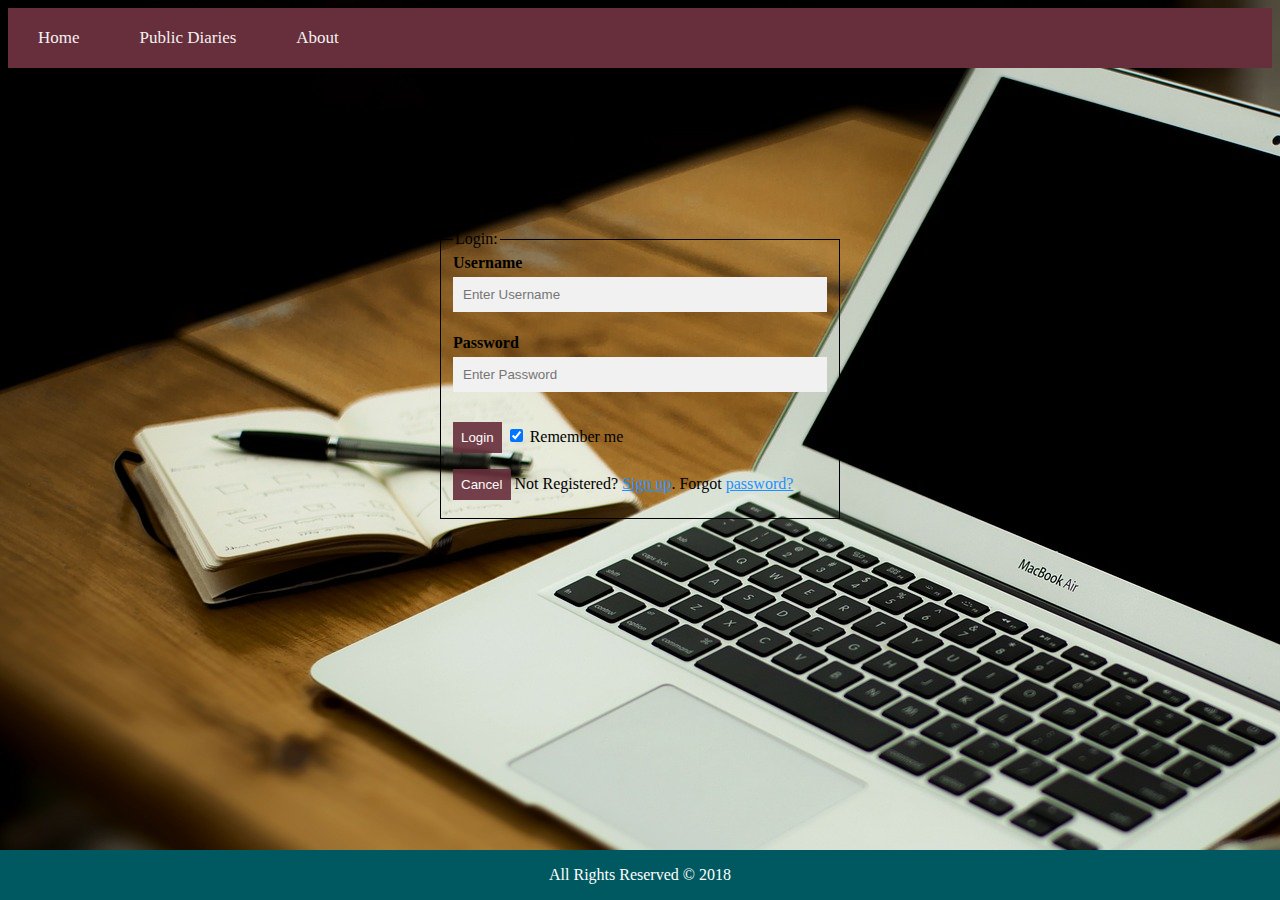
<file: templates/index.html>
<!DOCTYPE html>
<head>
  <link rel="stylesheet" href="styles.css">
  <link rel="stylesheet" href="common.css">
</head>
<body>

<div class="topnav" id="myTopnav">
  <a href="index.html">Home</a>
  <a href="#news">Public Diaries</a>
  <a href="about.html">About</a>

  </a>
</div>
<br><br><br><br><br>
<br><br><br><br>





 <form action="dashboard.html">

 <fieldset>
  <legend>Login:</legend>
  <div class="container">
    <label for="username"><b>Username</b></label>
    <input type="text" placeholder="Enter Username" name="uname" required>

    <label for="psw"><b>Password</b></label>
    <input type="password" placeholder="Enter Password" name="psw" required>

    <button type="submit" class="loginbtn">Login</button>
    <label>
      <input type="checkbox" checked="checked" name="remember"> Remember me
    </label>
  </div>


    <button type="button" class="cancelbtn">Cancel</button>
    <span>Not Registered? <a href="register.html">Sign up</a>.</span>
    <span class="psw">Forgot <a href="#">password?</a></span>
  </div>
 </fieldset>
</form>
<div class="footer">
  <p>All Rights Reserved &copy 2018</p>
</div>
</body>
</html>
</file>
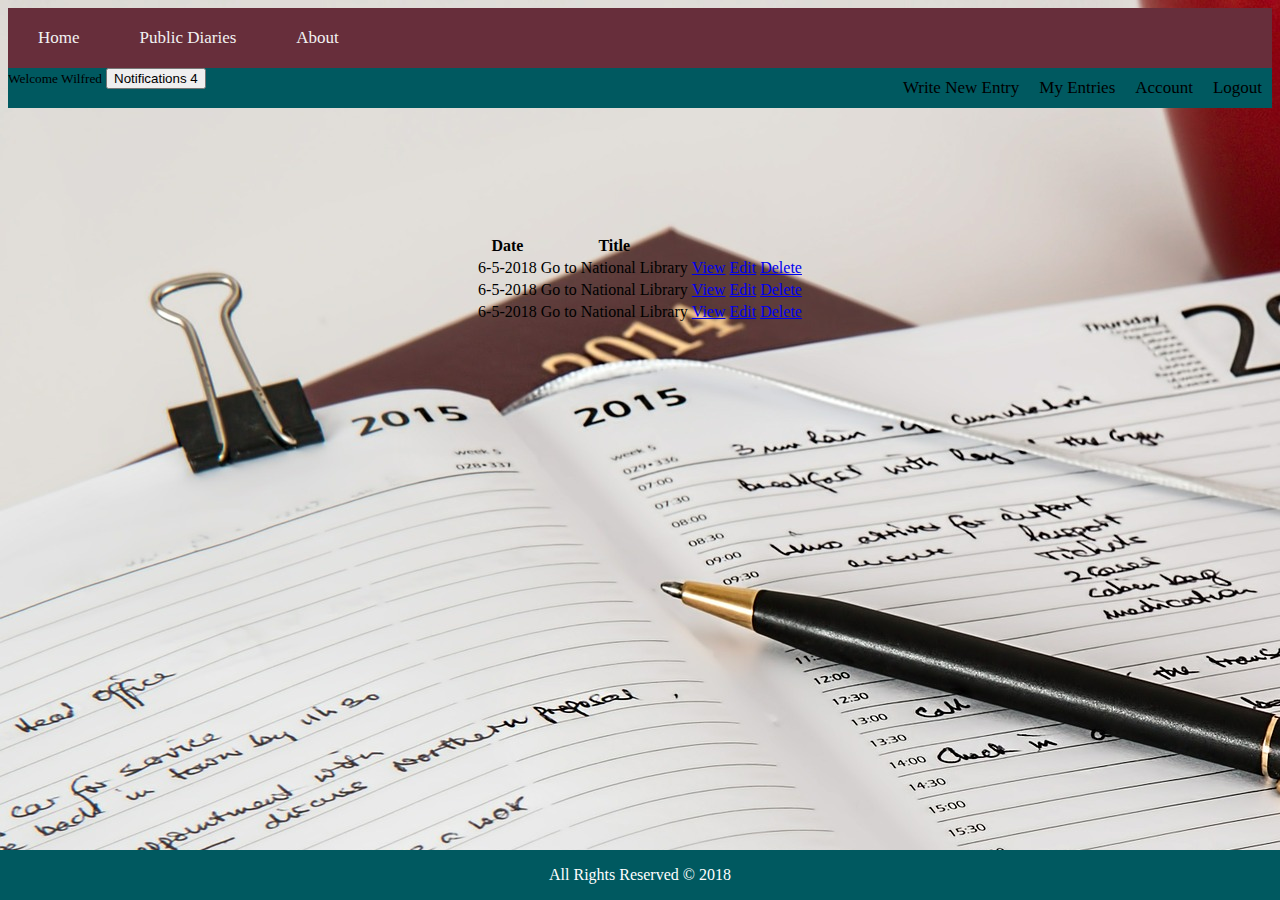
<file: templates/dashboard.html>
<!DOCTYPE html>
<head>
  <link rel="stylesheet" href="dashboard.css">
</head>
<body>


<div class="topnav" id="myTopnav">
  <a href="index.html">Home</a>
  <a href="#">Public Diaries</a>
  <a href="#about.html">About</a>
  </a>
</div>


<div class="toppnav" id="myToppnav">
  <a href="#">Logout</a>
  <a href="#">Account</a>
  <a href="dashboard.html">My Entries</a>
  <a href="entry.html">Write New Entry</a>
  <small> Welcome Wilfred</small>
  <button type="button" class="btn btn-primary">
  Notifications <span class="badge badge-light">4</span>
</button>



  </a>
</div>

<br><br>
<center>
<table class="table table-striped">
    <tr>
        <th>Date</th><br>
        <th>Title</th><br>
        <th></th>
        <th></th>
    </tr>
    <tr>
        <td>6-5-2018</td>
        <td>Go to National Library</td>
        <td><a href="single_entries.html" class="btn btn-default pull-right">View</a></td><br>
        <td><a href="entry.html" class="btn btn-default pull-right">Edit</a></td><br>
        <td><a href="#" class="btn btn-default pull-right">Delete</a></td><br>
    </tr>

    <tr>
        <td>6-5-2018</td>
        <td>Go to National Library</td>
        <td><a href="single_entries.html" class="btn btn-default pull-right">View</a></td>
        <td><a href="entry.html" class="btn btn-default pull-right">Edit</a></td>
        <td><a href="#" class="btn btn-default pull-right">Delete</a></td>
    </tr>

    <tr>
        <td>6-5-2018</td>
        <td>Go to National Library</td>
        <td><a href="single_entries.html" class="btn btn-default pull-right">View</a></td>
        <td><a href="entry.html" class="btn btn-default pull-right">Edit</a></td>
        <td><a href="#" class="btn btn-default pull-right">Delete</a></td>
    </tr>

</table>
</center>

<div class="footer">
  <p>All Rights Reserved &copy 2018</p>
</div>
</body>
</file>
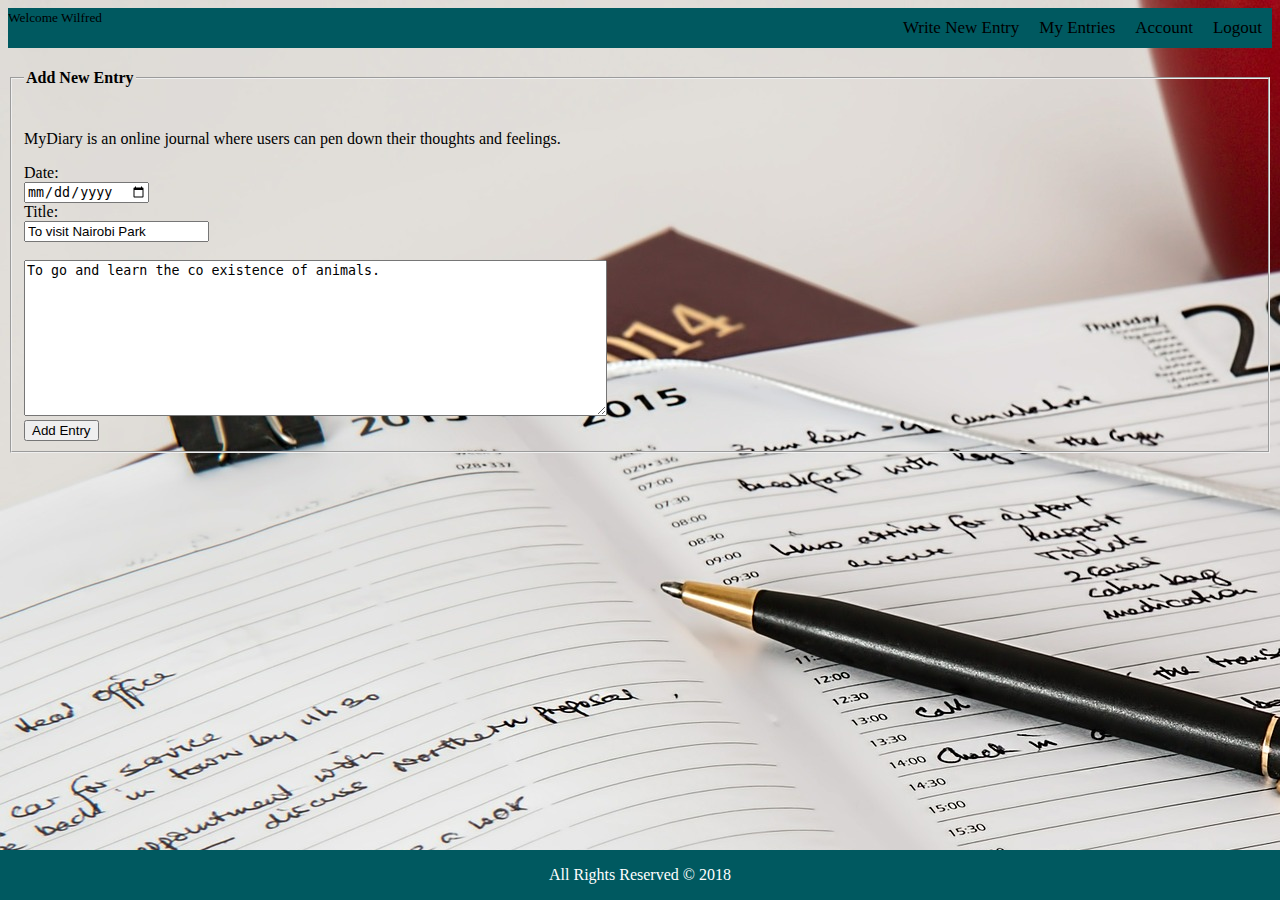
<file: templates/entry.html>
<!DOCTYPE html>
<head>
    <link rel="stylesheet" href="dashboard.css">
</head>

<div class="toppnav" id="myToppnav">
  <a href="#">Logout</a>
  <a href="#">Account</a>
  <a href="dashboard.html">My Entries</a>
  <a href="entry.html">Write New Entry</a>
  <small> Welcome Wilfred</small>

  </a>
</div>
<body>
<fieldset>
<legend><h4>Add New Entry</h4></legend>

<p>MyDiary is an online journal where users can pen down their thoughts and feelings.</p>

<form action="">

 Date:<br>
  <input type="Date" name="Date" value="12-7-2018">
  <br>
  Title:<br>
  <input type="text" name="Title" value="To visit Nairobi Park">
  <br><br>

  <textarea name="message" rows="10" cols="70">To go and learn the co existence of animals.</textarea>
  <br>
  <input type="submit" value="Add Entry">
</form>
</fieldset>

<div class="footer">
  <p>All Rights Reserved &copy 2018</p>
</div>

</body>
</html>
</file>
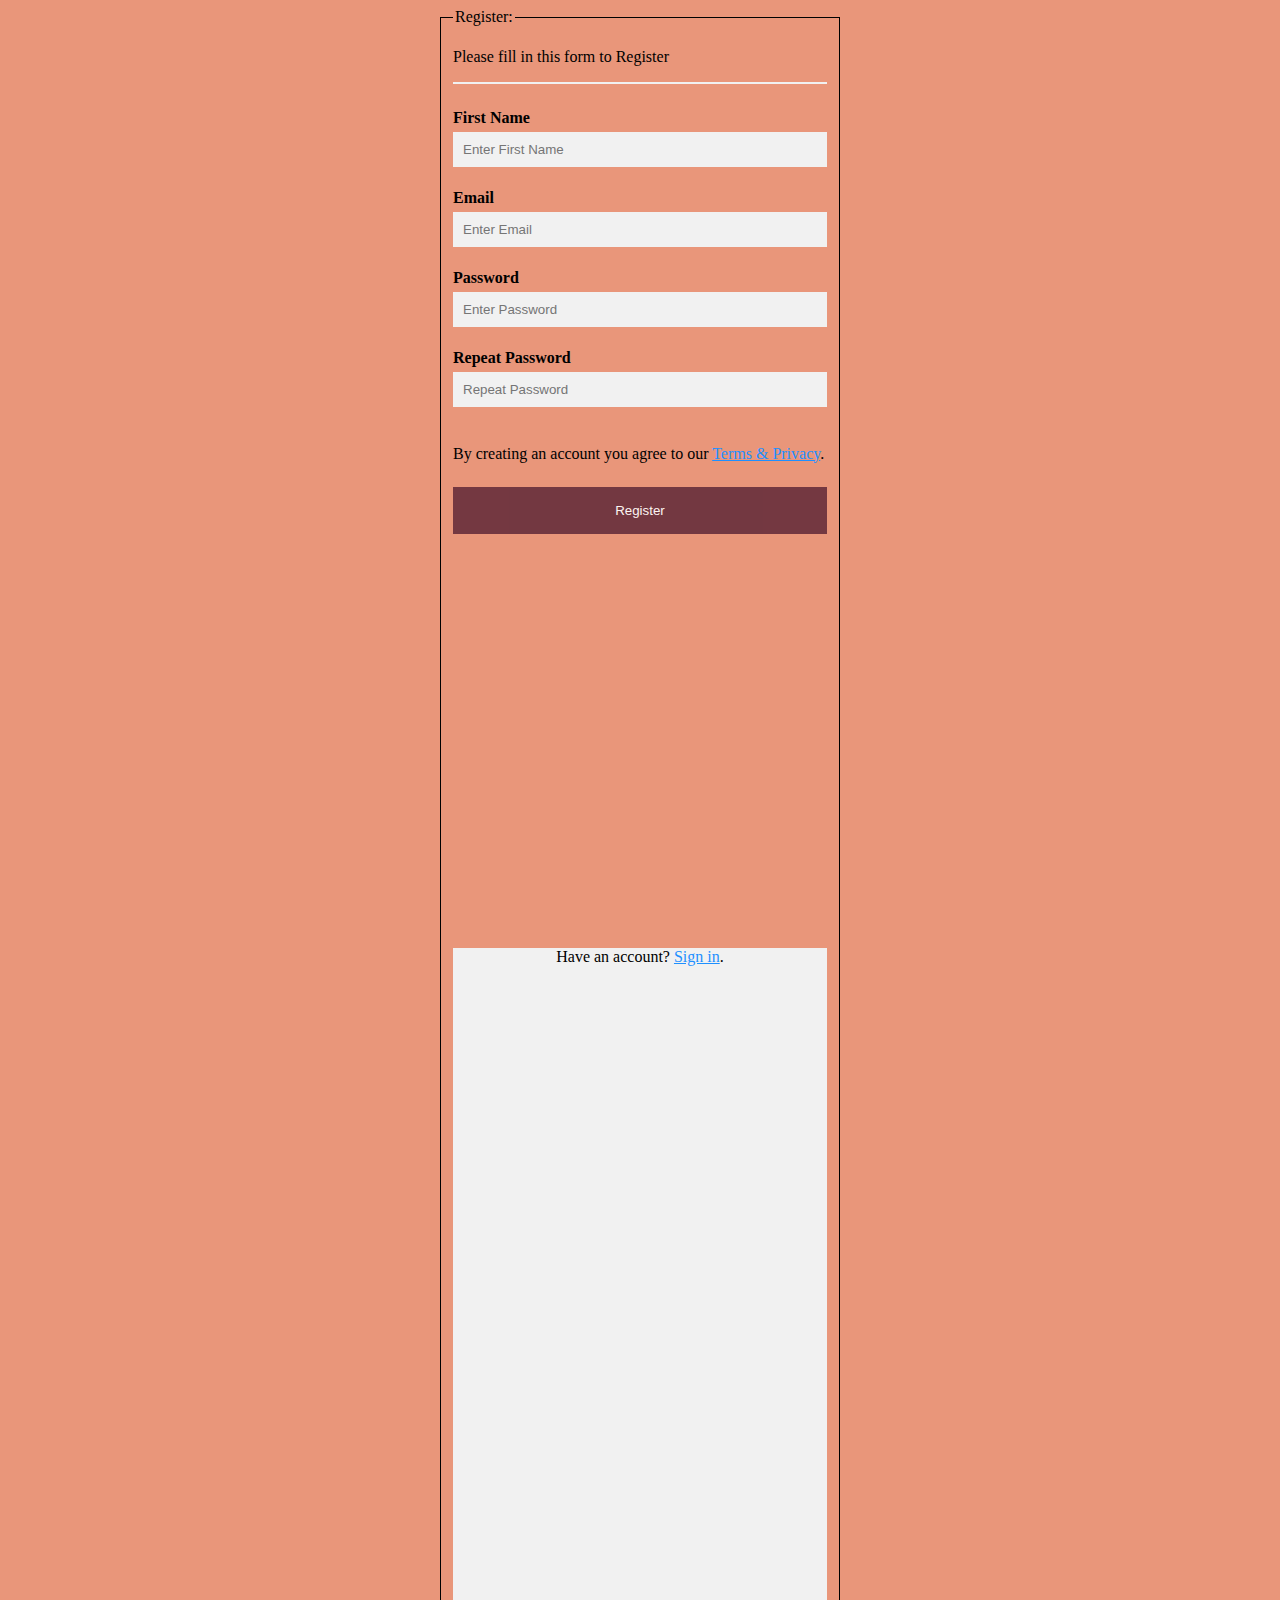
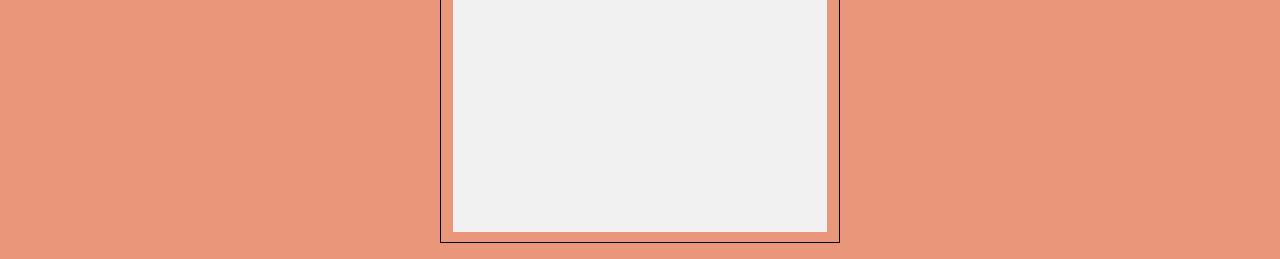
<file: templates/register.html>
<!DOCTYPE html5>
<head>
  <link rel="stylesheet" href="styles.css">
</head>
<body>
 <form action="">
   <fieldset>
   <legend>Register:</legend>
   <div class="container">
    <p>Please fill in this form to Register</p>
    <hr>
    <label for="Fname"><b>First Name</b></label>
    <input type="text" placeholder="Enter First Name" name="email" required>
    <label for="email"><b>Email</b></label>
    <input type="text" placeholder="Enter Email" name="email" required>

    <label for="psw"><b>Password</b></label>
    <input type="password" placeholder="Enter Password" name="psw" required>
      <label for="psw-repeat"><b>Repeat Password</b></label>
    <input type="password" placeholder="Repeat Password" name="psw-repeat" required>

      <p>By creating an account you agree to our <a href="#">Terms & Privacy</a>.</p>
    <button type="submit" class="registerbtn">Register</button>
  </div>

  <div class="container signin">
    <p>Have an account? <a href="index.html">Sign in</a>.</p>
  </div>
  </fieldset>
</form>
</body>
</html>
</file>
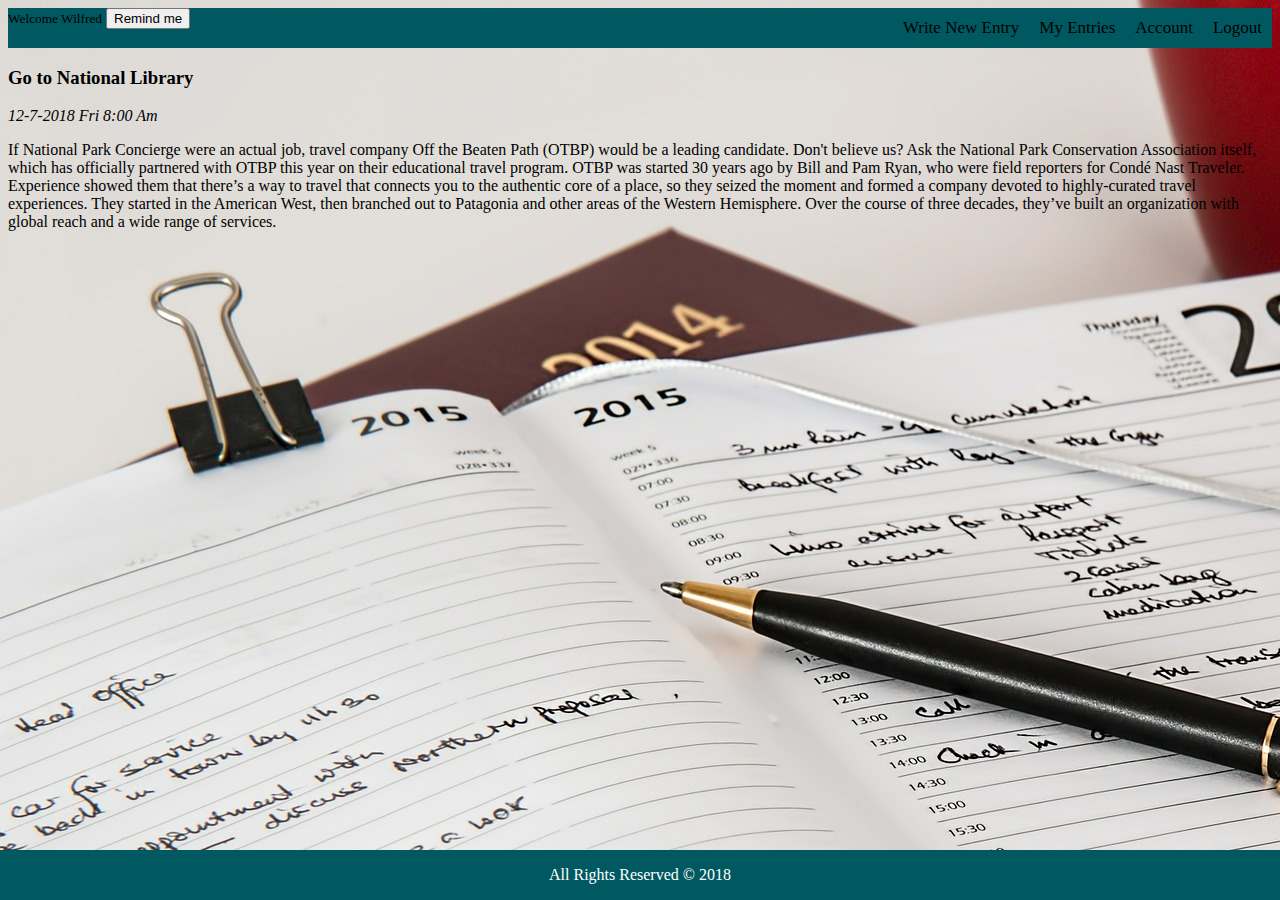
<file: templates/single_entries.html>
<!DOCTYPE html>
<head>
    <link rel="stylesheet" href="dashboard.css">
</head>

<div class="toppnav" id="myToppnav">
  <a href="#">Logout</a>
  <a href="#">Account</a>
  <a href="dashboard.html">My Entries</a>
  <a href="entry.html">Write New Entry</a>
  <small> Welcome Wilfred</small>
    <button type="button" class="btn btn-primary">
  Remind me
</button>

  </a>
</div>

<h3>Go to National Library</h3>
<i>12-7-2018 Fri 8:00 Am</i>
<p>
    If National Park Concierge were an actual job, travel company Off the Beaten Path (OTBP) would be a leading candidate. Don't believe us? Ask the National Park Conservation Association itself, which has officially partnered with OTBP this year on their educational travel program. OTBP was started 30 years ago by Bill and Pam Ryan, who were field reporters for Condé Nast Traveler. Experience showed them that there’s a way to travel that connects you to the authentic core of a place, so they seized the moment and formed a company devoted to highly-curated travel experiences. They started in the American West, then branched out to Patagonia and other areas of the Western Hemisphere. Over the course of three decades, they’ve built an organization with global reach and a wide range of services.
</p>


<div class="footer">
  <p>All Rights Reserved &copy 2018</p>
</div>

</body>
</html>
</file>
<file: templates/styles.css>
* {box-sizing: border-box}

body {
     background-color: #E9967A;
     /*background-image: url("background.jpg");*/
     background-repeat: no-repeat;


}

/* Add padding to containers */
.container {
 /* padding: 16px;
  padding-top: 50px;
  padding-right: 30px;
  padding-bottom: 50px;*/
  padding: 0;
  margin: 0;
  width: 100%;
  height: 100%;


}

fieldset{
  border: 1px solid rgb(0, 0, 0);
  width: 400px;
  margin: 0 auto;
  text-align: left;

}

form
{
    text-align: center;
}

/* Full-width input fields */
input[type=text], input[type=password] {
  width: 100%;
  padding: 10px;
  margin: 5px 0 22px 0;
  display: inline-block;
  border: none;
  background: #f1f1f1;
}

input[type=text]:focus, input[type=password]:focus {
  background-color: #ddd;
  outline: none;
}

/* Overwrite default styles of hr */
hr {
  border: 1px solid #f1f1f1;
  margin-bottom: 25px;
}

/* Set a style for the submit/register button */
.registerbtn {
  background-color: #672E3B;
  color: white;
  padding: 16px 20px;
  margin: 8px 0;
  border: none;
  cursor: pointer;
  width: 100%;
  opacity: 0.9;
}

.registerbtn:hover {
  opacity:1;
}

/* Set a style for the submit/login button */
.loginbtn {
  background-color: #672E3B;
  color: white;
  padding: 8px 8px;
  margin: 8px 0;
  border: none;
  cursor: pointer;
  opacity: 0.9;
}

/* Set a style for the submit/login button */
.cancelbtn {
  background-color: #672E3B;
  color: white;
  padding: 8px 8px;
  margin: 8px 0;
  border: none;
  cursor: pointer;
  opacity: 0.9;
}

/* Add a blue text color to links */
a {
  color: dodgerblue;
}

/* Set a grey background color and center the text of the "sign in" section */
.signin {
  background-color: #f1f1f1;
  text-align: center;
}
</file>
<file: templates/common.css>
body {
     /*background-color: #FFDAB9;*/
     background-image: url("home.jpg");
     background-repeat: no-repeat;


}

body1 {
     /*background-color: #FFDAB9;*/
     background-image: url("diary1.jpg");
     background-repeat: no-repeat;


}


.topnav {
    background-color: #672E3B;
    overflow: hidden;
    /*display: inline-block;*/
    position: relative;
    left: 0px;


}

/* Style the links inside the navigation bar */
.topnav a {
    float: left;
    display: block;
    color: #f2f2f2;
    text-align: center;
    padding: 20px 30px;
    text-decoration: none;
    font-size: 17px;
}

/* Change the color of links on hover */
.topnav a:hover {
    background-color:  #005960;
    color: black;
}

/* Add an active class to highlight the current page */
.active {
    background-color:  #005960;
    color: white;
}

/* Hide the link that should open and close the topnav on small screens */
.toppnav .icon {
    display: none;
}

.footer {
    position: fixed;
    left: 0;
    bottom: 0;
    width: 100%;
    background-color: #672E3B;
    color: white;
    text-align: center;
}


/*second bar*/
.toppnav {
    background-color: #005960;
    overflow: hidden;
    /*display: inline-block;*/
    position: relative;
    left: 0px;


}

/* Style the links inside the navigation bar */
.toppnav a {
    float: right;
    display: block;
    color: #000000;
    text-align: center;
    padding: 0px 10px;
    text-decoration: none;
    font-size: 17px;
}

/* Change the color of links on hover */
.toppnav a:hover {
    background-color:  #005960;
    color: black;
}

/* Add an active class to highlight the current page */
.active {
    background-color:  #005960;
    color: white;
}

/* Hide the link that should open and close the topnav on small screens */
.toppnav .icon {
    display: none;
}

.footer {
    position: fixed;
    left: 0;
    bottom: 0;
    width: 100%;
    background-color: #005960;
    color: white;
    text-align: center;
}
</file>
<file: templates/dashboard.css>
body {
     /*background-color: #FFDAB9;*/
     background-image: url("diary1.jpg");
     background-repeat: no-repeat;


}


.topnav {
    background-color: #672E3B;
    overflow: hidden;
    /*display: inline-block;*/
    position: relative;
    left: 0px;


}

/* Style the links inside the navigation bar */
.topnav a {
    float: left;
    display: block;
    color: #f2f2f2;
    text-align: center;
    padding: 20px 30px;
    text-decoration: none;
    font-size: 17px;
}

/* Change the color of links on hover */
.topnav a:hover {
    background-color:  #005960;
    color: black;
}

/* Add an active class to highlight the current page */
.active {
    background-color:  #005960;
    color: white;
}

/* Hide the link that should open and close the topnav on small screens */
.topnav .icon {
    display: none;
}

.footer {
    position: fixed;
    left: 0;
    bottom: 0;
    width: 100%;
    background-color: #672E3B;
    color: white;
    text-align: center;
}


/*second bar*/
.toppnav {
    background-color: #005960;
    overflow: hidden;
    /*display: inline-block;*/
    position: relative;
    left: 0px;


}

/* Style the links inside the navigation bar */
.toppnav a {
    float: right;
    display: block;
    color: #000000;
    text-align: center;
    padding: 10px 10px;
    text-decoration: none;
    font-size: 17px;
}

/* Change the color of links on hover */
.toppnav a:hover {
    background-color:  #005960;
    color: black;
}

/* Add an active class to highlight the current page */
.active {
    background-color:  #005960;
    color: white;
}

/* Hide the link that should open and close the topnav on small screens */
.toppnav .icon {
    display: none;
}

.footer {
    position: fixed;
    left: 0;
    bottom: 0;
    width: 100%;
    background-color: #005960;
    color: white;
    text-align: center;
}


/*collapse*/

/* Style the button that is used to open and close the collapsible content */
.collapsible {
  background-color: #eee;
  color: #444;
  cursor: pointer;
  padding: 18px;
  width: 100%;
  border: none;
  text-align: left;
  outline: none;
  font-size: 15px;
}

/* Add a background color to the button if it is clicked on (add the .active class with JS), and when you move the mouse over it (hover) */
.active, .collapsible:hover {
  background-color: #ccc;
}

/* Style the collapsible content. Note: hidden by default */
.content {
  padding: 10 18px;
  display: none;
  overflow: hidden;
  background-color: #f1f1f1;
}
</file>
